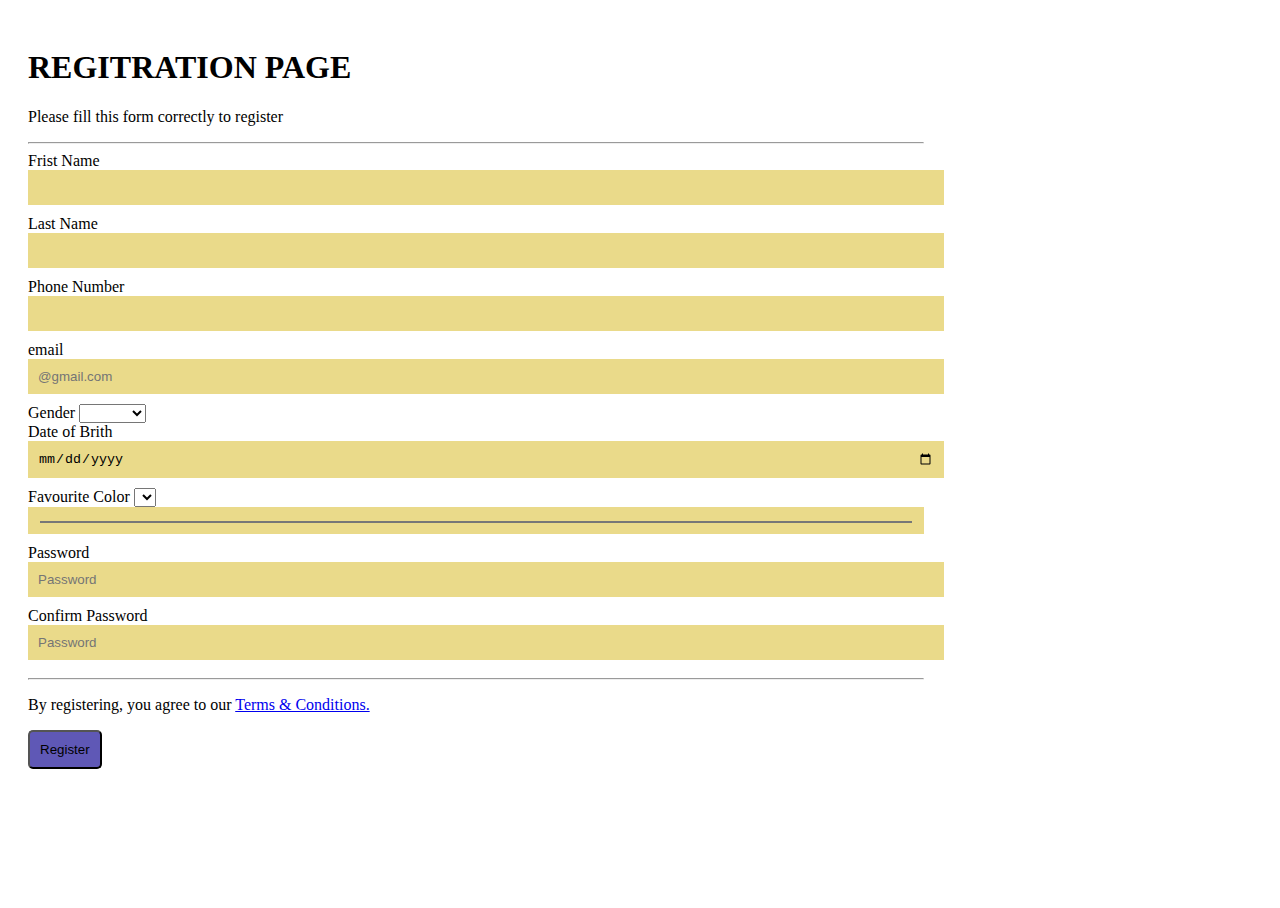
<file: registration/index.html>
<!DOCTYPE html>
<html lang="en">

<head>
  <meta charset="UTF-8" />
  <meta http-equiv="X-UA-Compatible" content="IE=edge" />
  <meta name="viewport" content="width=f, initial-scale=1.0" />
  <title>Tee</title>
  <link rel="stylesheet" href="style.css" </head>

<body>
  <header>


  </header>
  <form action="successpage.html">
    <div class="container">
      <h1>REGITRATION PAGE</h1>
      <p>Please fill this form correctly to register</p>
      <hr />
      <div>
        <label for="fname">Frist Name</label>
        <input type="text" name="" id="fname" />
      </div>
      <div>
        <label for="lname">Last Name</label>
        <input type="text" name="" id="lname" />
      </div>
      <div>
        <label for="pnumber">Phone Number</label>
        <input type="number" name="" id="pnumber">
      </div>
      <div>
        <label for="email">email</label>
        <input type="email" placeholder="@gmail.com" name="Email" id="email" />
      </div>
      <div>
        <label for="gender">Gender</label>
        <select name="gender" id="gender">
          <option value=""></option>
          <option value="">Male</option>
          <option value="">Female</option>
        </select>
      </div>
      <div>
        <label for="dob">Date of Brith</label>
        <input type="date" name="" id="dob">
      </div>
      <div>
        <label for="color">Favourite Color</label>
        <select name="" id="color">
          <input type="color" name="" id="">
        </select>
      </div>
      <div>
        <label for="pword">Password</label>
        <input type="password" placeholder="Password" name="" id="pword" />
      </div>
      <div>
        <label for="cpword">Confirm Password</label>
        <input type="password" placeholder="Password" name="" id="cpword" />
      </div>
      <hr />
      <p>
        By registering, you agree to our <a href="#">Terms & Conditions.</a>
      </p>
      <button type="submit" class="registerbtn">Register</button>

    </div>
  </form>
</body>

</html>
</file>
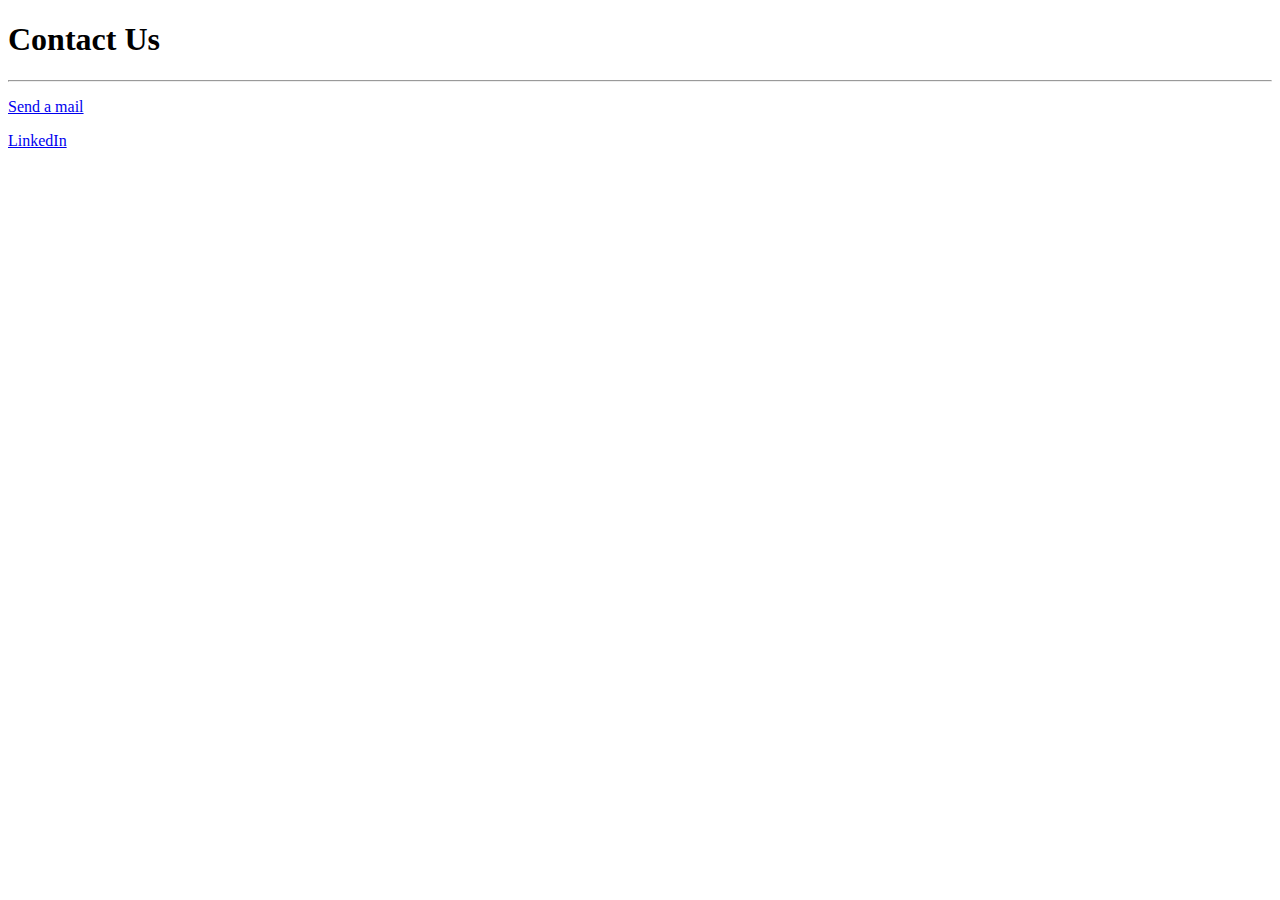
<file: portfolio/contact.html>
<!DOCTYPE html>
<html lang="en">

<head>
  <meta charset="UTF-8">
  <meta http-equiv="X-UA-Compatible" content="IE=edge">
  <meta name="viewport" content="width=device-width, initial-scale=1.0">
  <title>Contact</title>
</head>

<body>
  <h1>Contact Us</h1>
<hr>
  <div>
    <p id="email"><a href="deborahola4645@gmail.com">Send a mail</a></p>
    <p id="linkedin"><a href="https://www.linkedin.com/in/oladimeji-deborah-489119216">LinkedIn</a></p>
  </div>
</body>

</html>
</file>
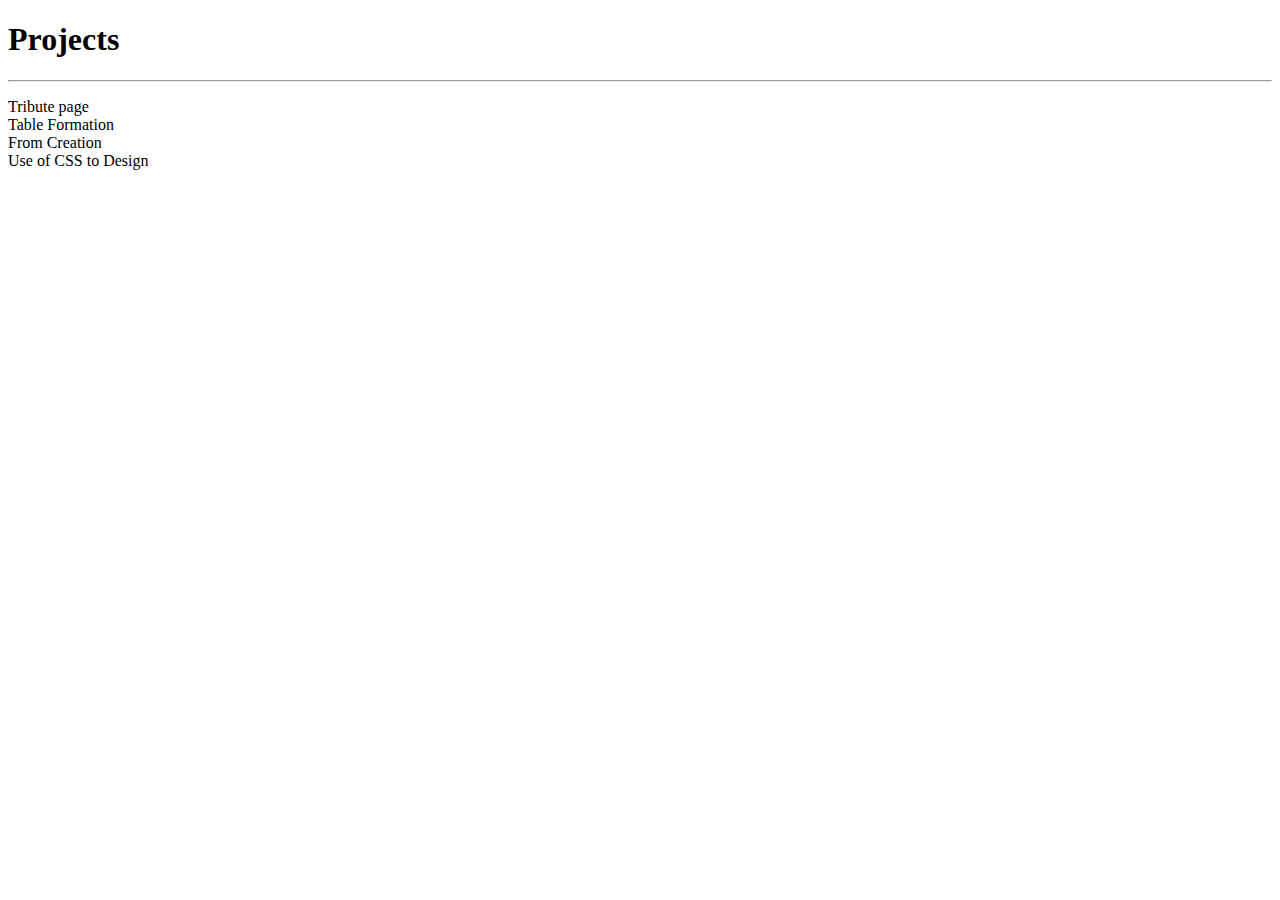
<file: portfolio/project.html>
<!DOCTYPE html>
<html lang="en">

<head>
  <meta charset="UTF-8">
  <meta http-equiv="X-UA-Compatible" content="IE=edge">
  <meta name="viewport" content="width=device-width, initial-scale=1.0">
  <title>project</title>
</head>

<body>
  <h1>Projects</h1>
  <hr>
  <p>
    <li>Tribute page</li>
    <li>Table Formation</li>
    <li>From Creation</li>
    <li>Use of CSS to Design</li>
  </p>

  <div
</body>

</html>
</file>
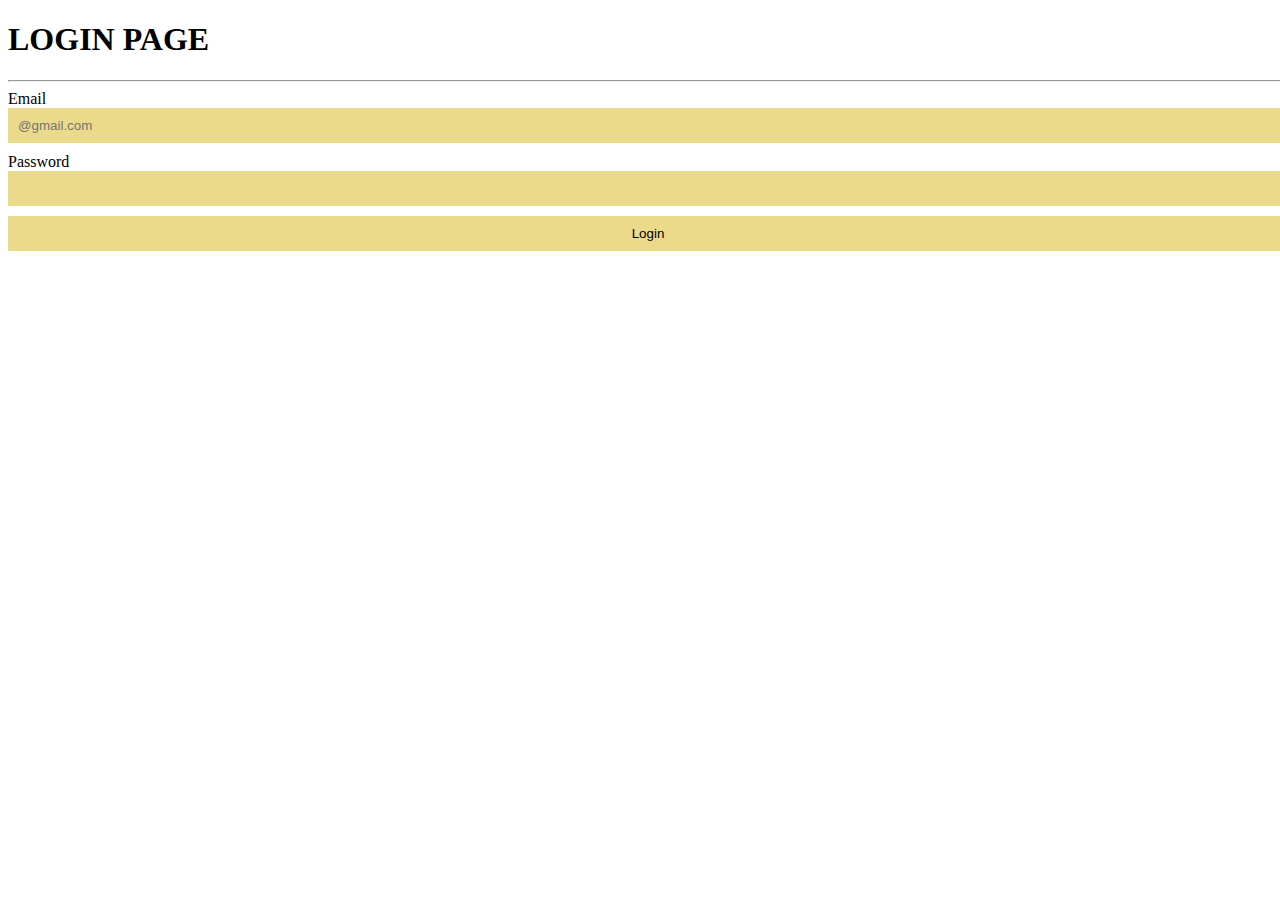
<file: registration/login.html>
<!DOCTYPE html>
<html lang="en">

<head>
  <meta charset="UTF-8">
  <meta http-equiv="X-UA-Compatible" content="IE=edge">
  <meta name="viewport" content="width=device-width, initial-scale=1.0">
  <title>tee2</title>
   <link rel="stylesheet" href="style.css"
</head>

<body>
  <h1>LOGIN PAGE</h1>
  <hr>

  <div>
    <label for="email">Email</label>
    <input type="email" placeholder="@gmail.com" name="" id="">
  </div>
  <div>
    <label for="pword">Password</label>
    <input type="password" name="" id="pword">
  </div>
  <div>

    <input type="button" value="Login">
  </div>
</body>

</html>
</file>
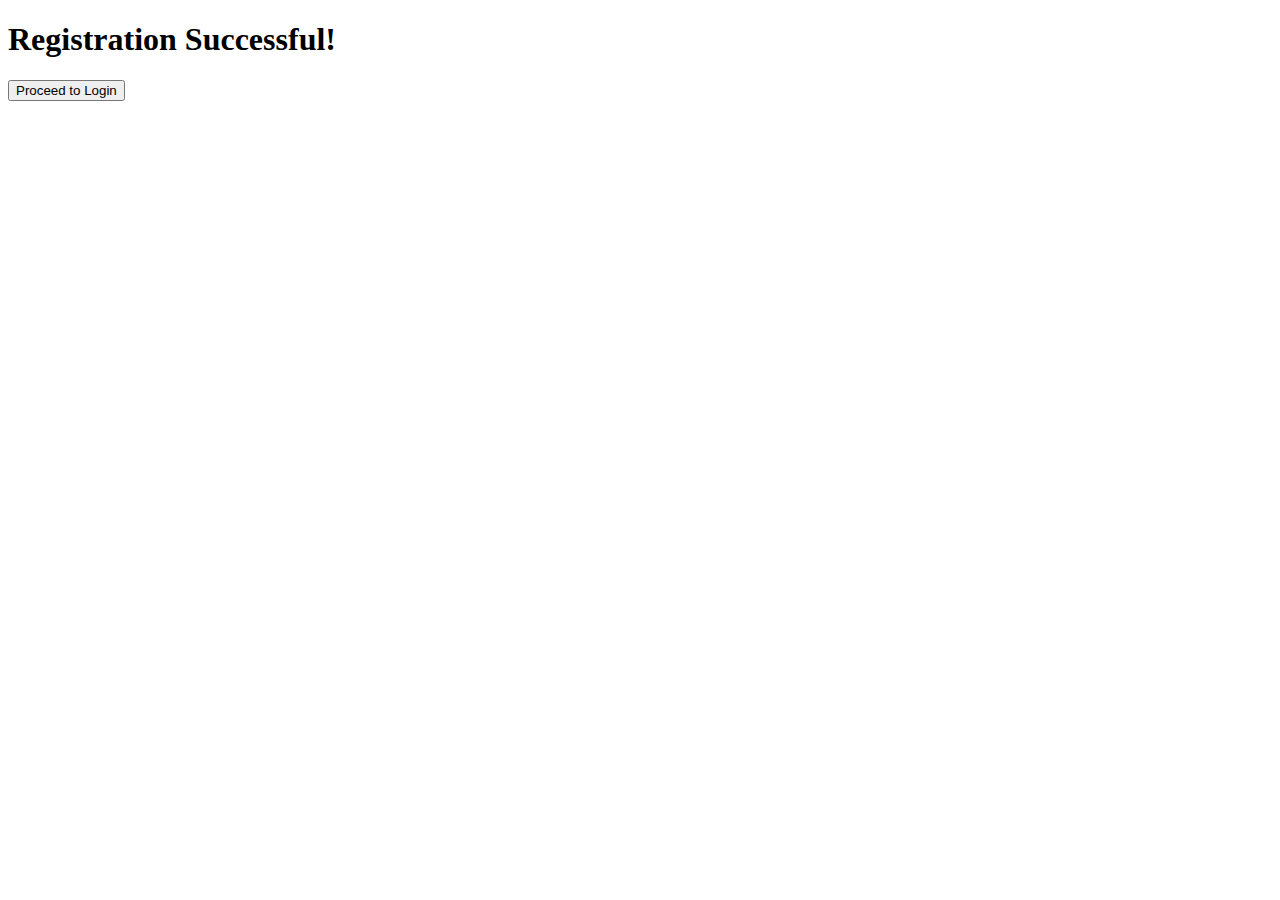
<file: registration/successpage.html>
<!DOCTYPE html>
<html lang="en">

<head>
  <meta charset="UTF-8">
  <meta http-equiv="X-UA-Compatible" content="IE=edge">
  <meta name="viewport" content="width=device-width, initial-scale=1.0">
  <title>Successful registration</title>
</head>


<body>
  <h1>Registration Successful!</h1>
  <form action="login.html">
    <button type="plogin" class="ploginbtn">Proceed to Login</button>
</body>

</html>
</file>
<file: registration/style.css>
html, body {
    height: 100%;
    width: 100%;
  }
  .container{
    width: 70%;
    border: 1px;
    padding: 20px;
    
  }
  input{
    width: 100%;
    padding: 10px;
    background-color: #eada8a;
    margin: top: 10px;
    margin-bottom: 10px;
    border: none;
  }
  input:focus{
    background-color: white;
  }
  .registerbtn{
    cursor: pointer;
    padding: 10px;
    border-radius:5px;
    background-color: #5f58b6;
  }
  .ploginbtn{
    cursor: pointer;
    padding: 10px;
    border-radius:5px;
    background-color: #5f58b6;
}
</file>
